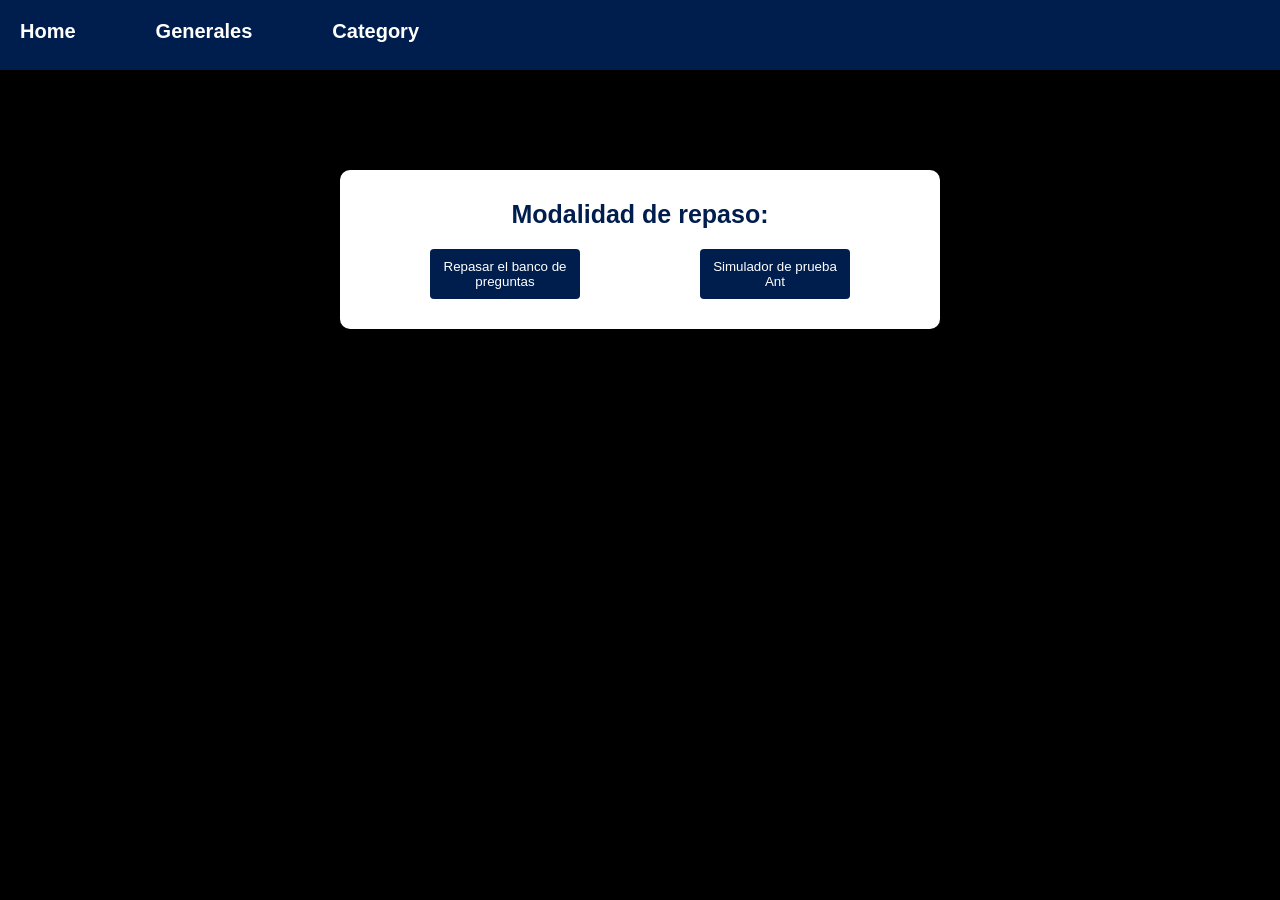
<file: categories/general.html>
<!DOCTYPE html>
<html lang = "es">
    <head>
        <meta charset="UTF-8">
        <title>Preguntas de repaso</title>
        <link rel="stylesheet" href="../css/style.css">
    </head>

    <body>
        <header>
            <nav>
                <div>
                    <a href="../index.html">Home</a>
                    <a href="#">Generales</a>
                    <a href="./template.html">Category</a>
                </div>
            </nav>
        </header>
        <div class="setup" id="setup">
            <h1>Modalidad de repaso:</h1>
            <div class="setupb">
            <button id="all-btn">Repasar el banco de preguntas</button>
            <button id="fixed-btn">Simulador de prueba Ant</button>
            </div>
        </div>

        <div class="app" id="app" style ="display: none;">
            <h1>Banco de preguntas</h1>
            <div class="quiz" id="quiz" style ="display: none;">
                <h2 id="question">Pregunta</h2>
                <div class= "result" id="result" style="display: none;">
                    <p id="info"></p>
                    <p id="estado"></p>
                </div>
                <div id="answer-buttons">
                    <button class="btn">Answer 1</button>
                    <button class="btn">Answer 2</button>
                    <button class="btn">Answer 3</button>
                </div>
            </div>
            <button id="next-btn">Siguiente</button>
        </div>
        <script src="../js/general.js"></script>
    </body>
</html>
</file>
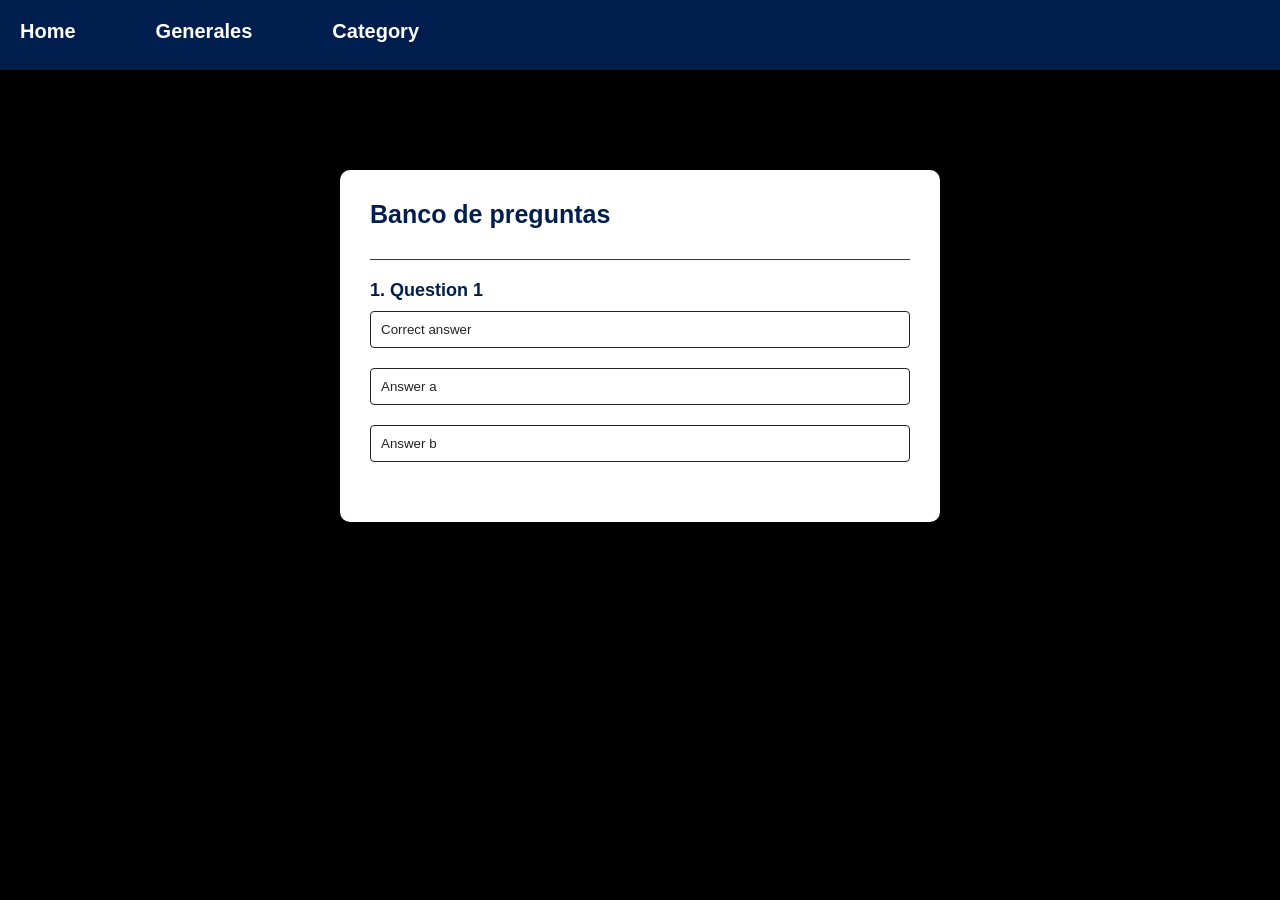
<file: categories/template.html>
<!DOCTYPE html>
<html lang = "es">
    <head>
        <meta charset="UTF-8">
        <title>Preguntas de repaso</title>
        <link rel="stylesheet" href="../css/style.css">
    </head>

    <body>
        <header>
            <nav>
                <div>
                    <a href="../index.html">Home</a>
                    <a href="./general.html">Generales</a>
                    <a href="#">Category</a>
                </div>
            </nav>
        </header>
        <div class="app">
            <h1>Banco de preguntas</h1>
            <div class="quiz">
                <h2 id="question">Pregunta</h2>
                <div id="answer-buttons">
                    <button class="btn">Answer 1</button>
                    <button class="btn">Answer 2</button>
                    <button class="btn">Answer 3</button>
                </div>
            </div>
            <button id="next-btn">Siguiente</button>
        </div>
        <script src="../js/template.js"></script>
    </body>
</html>
</file>
<file: css/style.css>
* {
    margin: 0;
    padding: 0;
    font-family: Arial, Helvetica, sans-serif;
    box-sizing: border-box;
}

body{
    background: #000000;
}

header{
    background: #001e4d;
}

nav{
    display: flex;
    justify-content: space-between;
    align-items: center;
    height: 70px;
}

nav div{
    display: flex;
    gap: 40px;
}

nav div a {
    font-size: 20px;
    text-decoration: none;
    color: #fff;
    font-weight: 600;
    padding: 20px;
    display: block;
    height: 70px;
}

nav div a:hover{
    background: #9aeabc;
    color: #000000;
}

.menu {
    background: #fff;
    width: 90%;
    max-width: 600px;
    margin: 100px auto 0;
    border-radius: 10px;
    padding: 30px;
}

.menu h2 {
    font-size: 25px;
    color: #001e4d;
    font-weight: 600;
    padding-bottom: 15px;
    padding-top: 30px;
    text-align: center;
}

.menu h3 {
    font-size: 20px;
    color: #000000;
    font-weight: 600;
    padding-top: 15px;
    padding-bottom: 30px;
    text-align: center;
}

.setup{
    background: #fff;
    width: 90%;
    max-width: 600px;
    margin: 100px auto 0;
    border-radius: 10px;
    padding: 30px;
}

.setup h1{
    font-size: 25px;
    color: #001e4d;
    font-weight: 600;
    text-align: center;
}

.setupb{
    display: flex;
    justify-content: center;
}

.setupb button{
    background: #001e4d;
    color: #fff;
    font-weight: 500;
    width: 150px;
    border: 0;
    padding: 10px;
    margin: 20px auto 0;
    border-radius: 4px;
    cursor: pointer;
}

.options{
    display: flex;
    justify-content: center;
    gap: 80px;
}
.menu a {
    font-size: 15px;
    color:#fff;
    font-weight: 600;
    padding: 10px 5px;
    text-align: center;
    background-color: #001e4d;
    text-decoration: none;
}

.app{
    background: #fff;
    width: 90%;
    max-width: 600px;
    margin: 100px auto 0;
    border-radius: 10px;
    padding: 30px;
}

.app h1{
    font-size: 25px;
    color: #001e4d;
    font-weight: 600;
    border-bottom: 1px solid #333;
    padding-bottom: 30px;
}

.quiz{
    padding: 20px 0;
}

.quiz h2{
    font-size: 18px;
    color: #001e4d;
    font-weight: 600;
}

.btn{
    background: #fff;
    color: #222;
    font-weight: 500;
    width: 100%;
    border: 1px solid #222;
    padding: 10px;
    margin: 10px 0;
    text-align: left;
    border-radius: 4px;
    cursor: pointer;
}

.btn:hover:not([disabled]){
    background: #222;
    color: #fff;
}

.btn:disabled{
    cursor: no-drop;
}

#next-btn{
    background: #001e4d;
    color: #fff;
    font-weight: 500;
    width: 150px;
    border: 0;
    padding: 10px;
    margin: 20px auto 0;
    border-radius: 4px;
    cursor: pointer;
    display: none;
}

.correct{
    background: #9aeabc;
}

.incorrect{
    background: #ff9393;
}

.result p{
    font-size: 16px;
    color: #001e4d;
    font-weight: 600;
}
</file>
